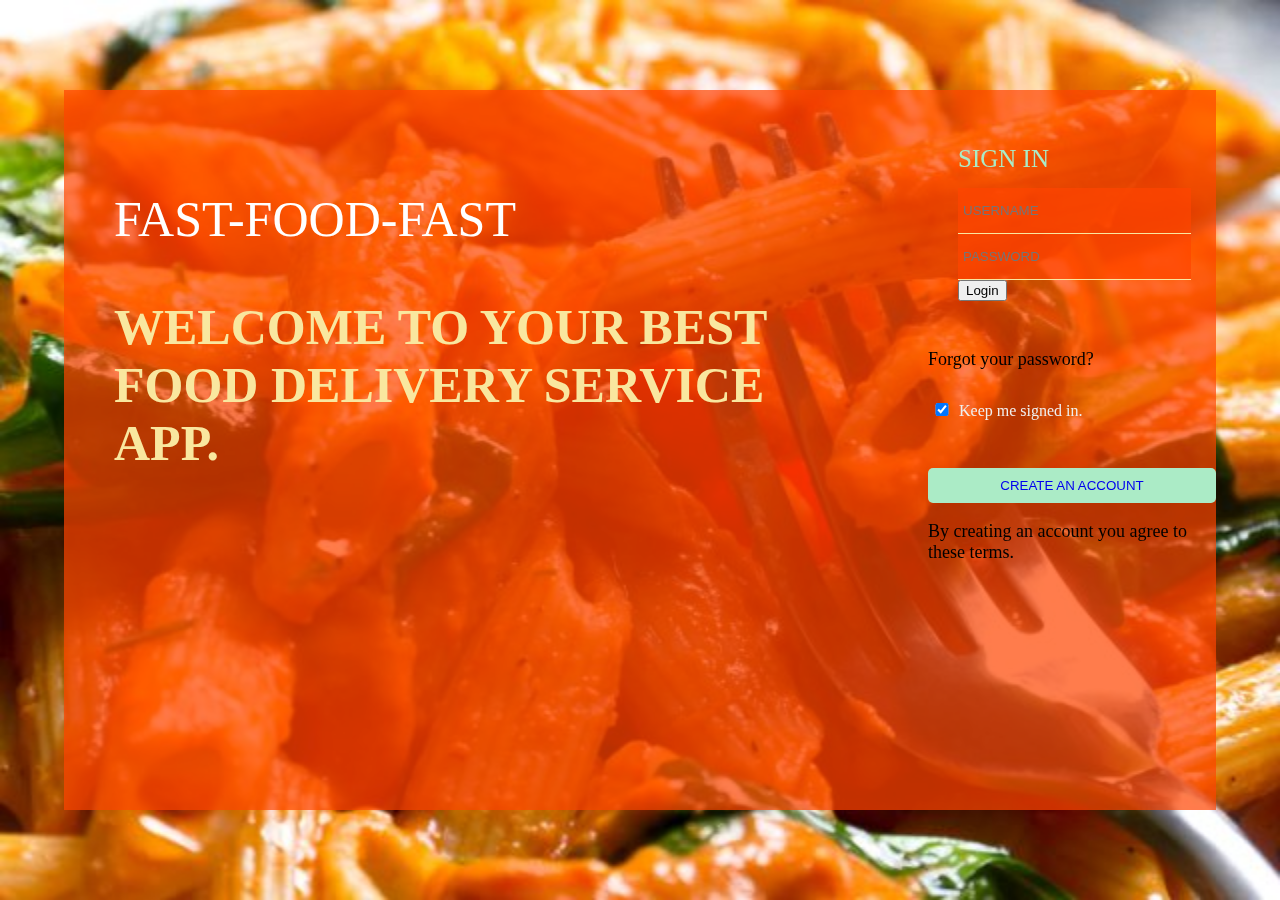
<file: UI/index.html>
<!DOCTYPE html>
<html>
<head>
	<title>Login</title>
	<link rel="stylesheet" type="text/css" href="assets/css/main.css">
	<script type="application/javascript" src="assets/js/main.js"></script>
</head>
<body>
	<img src="assets/images/lib5.jpg" class="bg-img">
	<div class="login-content">
		<div class="info">
			<div class="con">
				<p class="title">Fast-Food-Fast</p>

				<h1 class="head2">WELCOME TO YOUR BEST FOOD DELIVERY SERVICE APP. </h1>

		</div>
			</div>
						<div class="login">
				<form class="login-form">
						<p>SIGN IN</p>
					<div class="form-wrap">
					<input type="text" name="username" placeholder="USERNAME" id="field1">
					</div>

					<div class="form-wrap">
					<input type="password" name="password" placeholder="PASSWORD" id="field2">
					</div>
					<div class="class="form-wrap"">

					<input type="button" value="Login" onclick="Authent()">
					</div>
				</form>
					<div class="form-wrap">
					<p>Forgot your password?</p>
					</div>
					<div class="form-wrap">
					<input type="checkbox" checked name="keep"> <label>Keep me signed in.</label>
					<p><button><a href="signup.html">CREATE AN ACCOUNT</a></button></p>
					<p class="terms">By creating an account you agree to these terms.</p>
					</div>
			</div>
	</div>
</body>
</file>
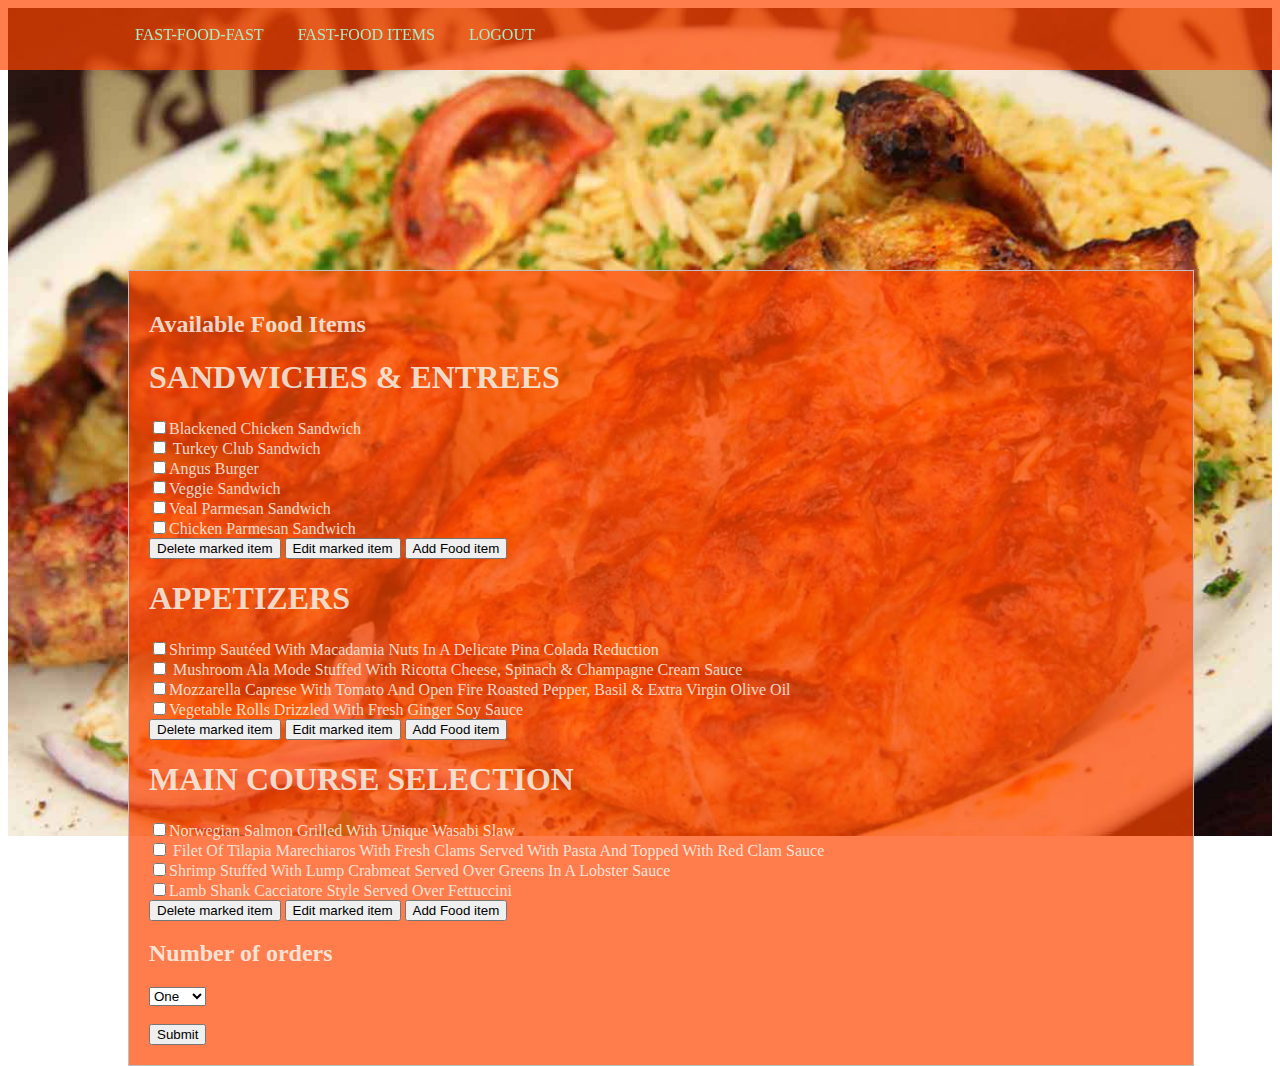
<file: UI/adminedit.html>
<!DOCTYPE html>
<html>
<head>
	<title>Orders</title>
	<link rel="stylesheet" type="text/css" href="assets/css/main.css">
</head>
<body>
	
	<div class="header">
		<ul>
			<li><a href="#">Fast-Food-Fast</a></li>
			<li class="logout-tag"><a href="adminedit.html">Fast-Food Items</a></li>
			<li class="logout-tag"><a href="index.html">logout</a></li>
		</ul>
	</div>

	<img class="ans-img" src="assets/images/ans3.jpg">
	
	<div class="ans-content">
		<div class="">
			<h2>Available Food Items</h2>
			<h1>SANDWICHES & ENTREES</h1>
			<form>
		 <input type="checkbox" name="vehicle1" value="Bike">Blackened Chicken Sandwich<br>
		  <input type="checkbox" name="vehicle2" value="Car"> Turkey Club Sandwich<br>
			<input type="checkbox" name="vehicle2" value="Car">Angus Burger<br>
				 <input type="checkbox" name="vehicle2" value="Car">Veggie Sandwich<br>
				   <input type="checkbox" name="vehicle2" value="Car">Veal Parmesan Sandwich<br>
                       <input type="checkbox" name="vehicle2" value="Car">Chicken Parmesan Sandwich<br>
                          <button type="button" onclick="alert('Marker Item deleted')">Delete marked item</button>
                            <button type="button" onclick="alert('marked item Edited')">Edit marked item</button>
                            <button type="button" onclick="alert('Food Item Added')">Add Food item</button>

					   <h1>APPETIZERS</h1>
			<form>
		 <input type="checkbox" name="vehicle1" value="Bike">Shrimp Sautéed With Macadamia Nuts In A Delicate Pina
Colada Reduction<br>
		  <input type="checkbox" name="vehicle2" value="Car"> Mushroom Ala Mode Stuffed With Ricotta Cheese, Spinach
& Champagne Cream Sauce<br>
			<input type="checkbox" name="vehicle2" value="Car">Mozzarella Caprese With Tomato And Open Fire Roasted
Pepper, Basil & Extra Virgin Olive Oil<br>
                 <input type="checkbox" name="vehicle2" value="Car">Vegetable Rolls Drizzled With Fresh Ginger Soy Sauce<br>
                    <button type="button" onclick="alert('Marker Item deleted')">Delete marked item</button>
                            <button type="button" onclick="alert('marked item Edited')">Edit marked item</button>
                            <button type="button" onclick="alert('Food Item Added')">Add Food item</button>
				   
				  <h1>MAIN COURSE SELECTION</h1>
					<input type="checkbox" name="vehicle1" value="Bike">Norwegian Salmon Grilled With Unique Wasabi Slaw<br>
		  <input type="checkbox" name="vehicle2" value="Car"> Filet Of Tilapia Marechiaros With Fresh Clams Served With
Pasta And Topped With Red Clam Sauce<br>
			<input type="checkbox" name="vehicle2" value="Car">Shrimp Stuffed With Lump Crabmeat Served Over Greens
In A Lobster Sauce<br>
                 <input type="checkbox" name="vehicle2" value="Car">Lamb Shank Cacciatore Style Served Over Fettuccini<br>
                    <button type="button" onclick="alert('Marker Item deleted')">Delete marked item</button>
                            <button type="button" onclick="alert('marked item Edited')">Edit marked item</button>
                            	<button type="button" onclick="alert('Food Item Added')">Add Food item</button>
				  			<form>
 
		</form>
		<h2>Number of orders</h2>
		<form action="">
  <select name="Orders">
    <option value="1">One</option>
    <option value="2">Two</option>
    <option value="3">Three</option>
    <option value="4">Four</option>
  </select>
  <br><br>
  <input type="submit">
</form>
		</div>
		</div>
</body>
</html>
</file>
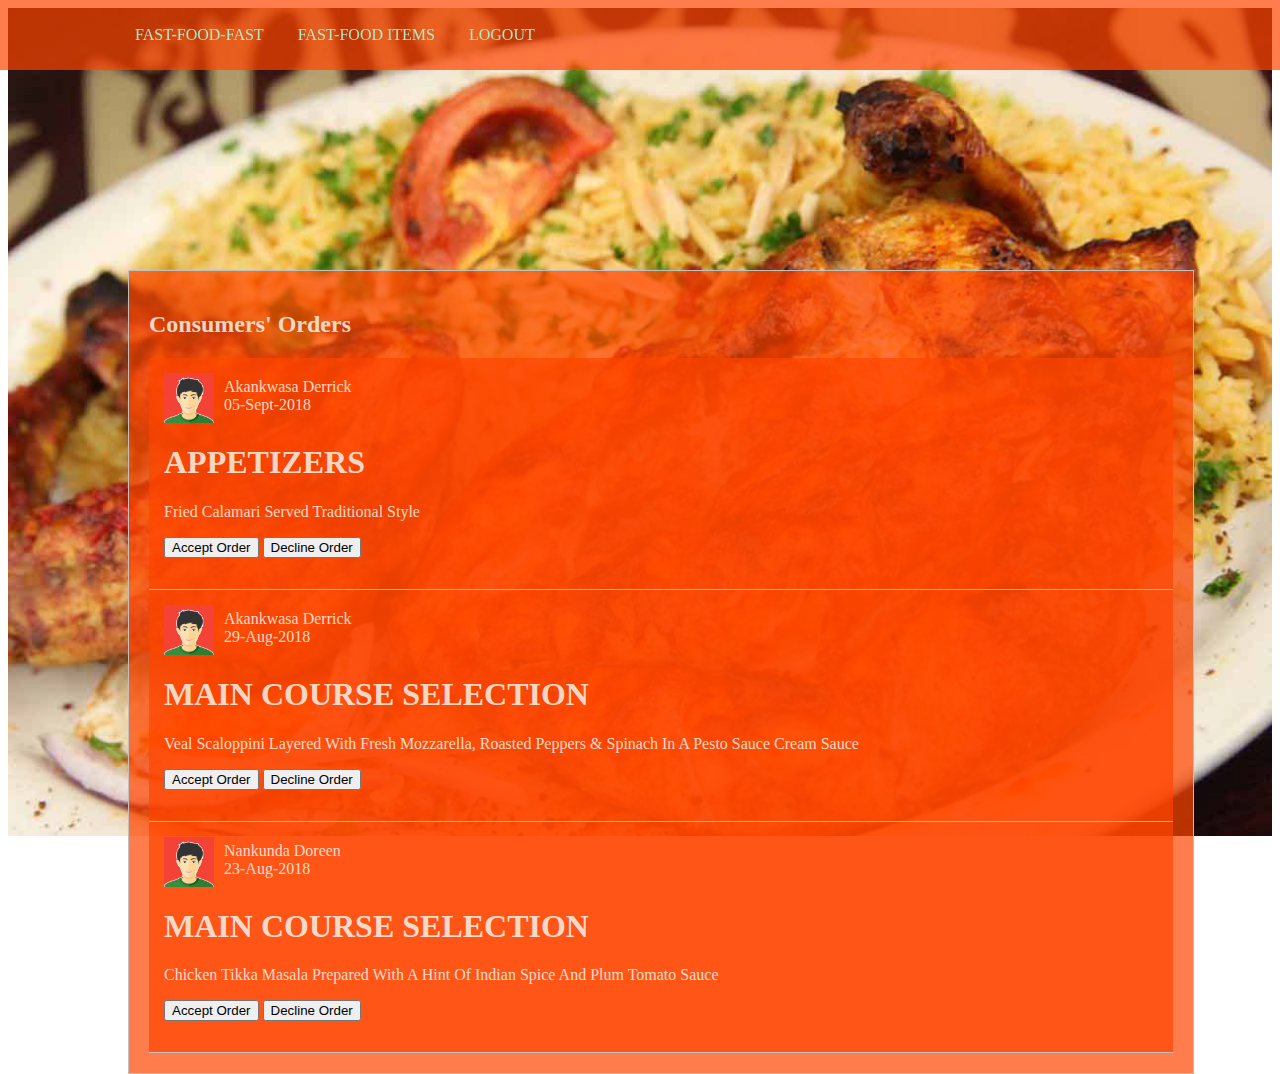
<file: UI/adminpost.html>
<!DOCTYPE html>
<html>
<head>
	<title>Orders</title>
	<link rel="stylesheet" type="text/css" href="assets/css/main.css">
</head>
<body>
	
	<div class="header">
		<ul>
			<li><a href="adminedit.html">Fast-Food-Fast</a></li>
			<li class="logout-tag"><a href="adminedit.html">Fast-Food Items</a></li>
			<li class="logout-tag"><a href="index.html">logout</a></li>
		</ul>
	</div>

	<img class="ans-img" src="assets/images/ans3.jpg">
	
	<div class="ans-content">
		<h2>Consumers' Orders</h2>
		<div class="answers">
						<div class="single-answer">
					<div class="photo">
						<img src="assets/images/avatar.jpg"> 
						<div class="info">
							<ul>
								<li>Akankwasa Derrick</li>
								<li>05-Sept-2018</li>
							</ul>
						</div>
					</div>
					<div>
						<h1>APPETIZERS</h1>
						<p>
						Fried Calamari Served Traditional Style
						</p>
						<p class="label">
							<button type="button" onclick="alert('Order Accepted')">Accept Order</button>
							<button type="button" onclick="alert('Order Declined')">Decline Order</button>
						</p>
						
					</div>
				</div>
			</a>

		
				<div class="single-answer">
					<div class="photo">
						<img src="assets/images/avatar.jpg"> 
						<div class="info">
							<ul>
								<li>Akankwasa Derrick</li>
								<li>29-Aug-2018</li>
							</ul>
						</div>
					</div>
					<div>
						<h1>MAIN COURSE SELECTION</h1>
						<p>
							Veal Scaloppini Layered With Fresh Mozzarella, Roasted
			Peppers & Spinach In A Pesto Sauce Cream Sauce
						</p>
						<p class="label">
							<button type="button" onclick="alert('Order Accepted')">Accept Order</button>
								<button type="button" onclick="alert('Order Declined')">Decline Order</button>
						</p>
					</div>
				</div>
			</a>

		
				<div class="single-answer">
					<div class="photo">
						<img src="assets/images/avatar.jpg"> 
						<div class="info">
							<ul>
								<li>Nankunda Doreen</li>
								<li>23-Aug-2018</li>
							</ul>
						</div>
					</div>
					<div>
						<h1>MAIN COURSE SELECTION</h1>
						<p>
							Chicken Tikka Masala Prepared With A Hint Of Indian
	Spice And Plum Tomato Sauce
						</p>
						<p class="label">
								<button type="button" onclick="alert('Order Accepted')">Accept Order</button>
									<button type="button" onclick="alert('Order Declined')">Decline Order</button>
						</p>
					</div>
				</div>
			</a>
		</div>
	</div>
</body>
</html>
</file>
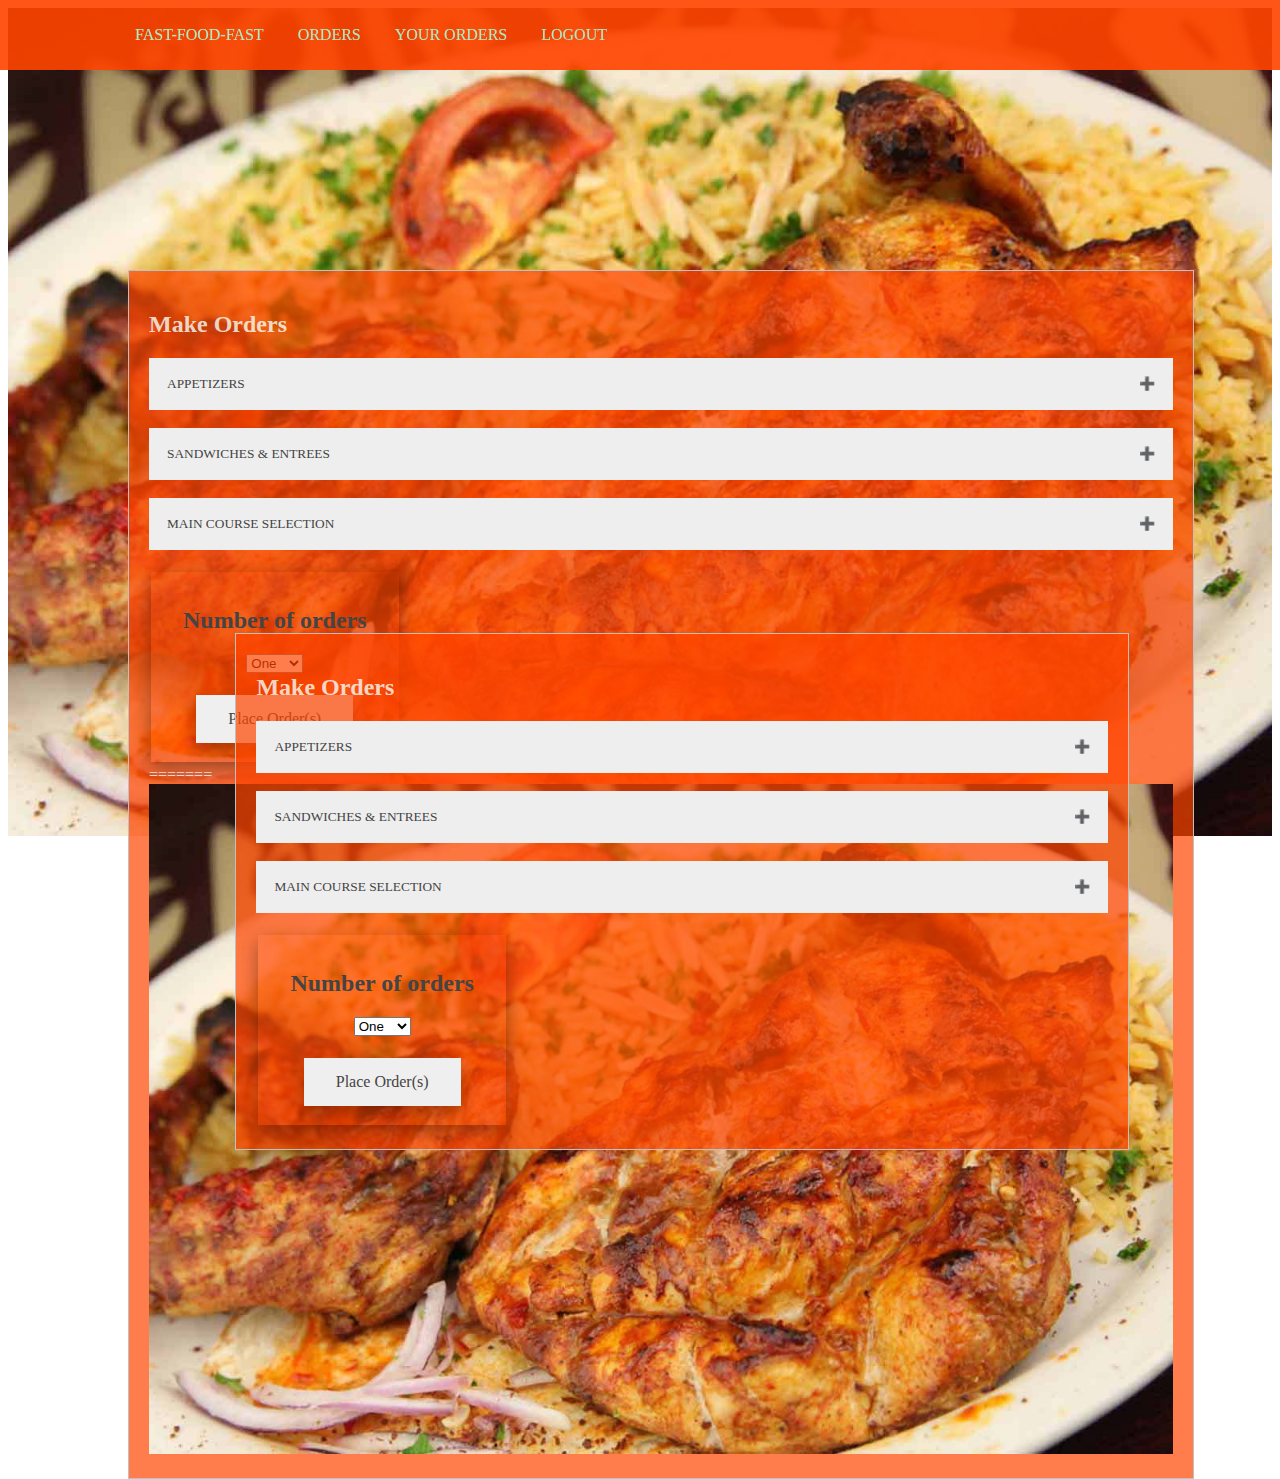
<file: UI/post.html>
<!DOCTYPE html>
<html>
<head>

	<title>Orders</title>
	<link rel="stylesheet" type="text/css" href="assets/css/main.css">

</head>
<body>
	
		
	
	<div class="header">
		<ul>
			<li><a href="post.html">Fast-Food-Fast</a></li>
			<li class="home-tag"><a href="post.html">Orders</a></li>
			<li class="logout-tag"><a href="your.html">Your Orders</a></li>
			<li class="logout-tag"><a href="index.html">logout</a></li>
		</ul>
	</div>

	<img class="ans-img" src="assets/images/ans3.jpg">
	
	<div class="ans-content">
		<div class="">
			<h2>Make Orders</h2>





				<button class="accordion">APPETIZERS</button>
<div class="panel">
 	<form>
		 <input type="checkbox" name="Food" value="Bike">Blackened Chicken Sandwich<br>
		  <input type="checkbox" name="eat" value="Car"> Turkey Club Sandwich<br>
			<input type="checkbox" name="vehicle2" value="Car">Angus Burger<br>
				 <input type="checkbox" name="vehicle2" value="Car">Veggie Sandwich<br>
				   <input type="checkbox" name="vehicle2" value="Car">Veal Parmesan Sandwich<br></br></br>

					   
			</form>
</div> </br></br>

			<button class="accordion">SANDWICHES & ENTREES</button>
		<div class="panel">
			<form>
  			 <input type="checkbox" name="Food" value="Bike">Shrimp Sautéed With Macadamia Nuts In A Delicate Pina
																Colada Reduction<br>
			  <input type="checkbox" name="eat" value="Car"> Mushroom Ala Mode Stuffed With Ricotta Cheese, Spinach
																& Champagne Cream Sauce<br>
			<input type="checkbox" name="eat" value="Car">Mozzarella Caprese With Tomato And Open Fire Roasted
																Pepper, Basil & Extra Virgin Olive Oil<br>
				 <input type="checkbox" name="eat" value="Car">Vegetable Rolls Drizzled With Fresh Ginger Soy Sauce<br></br></br>
				  </form>
		</div> </br></br>


			<button class="accordion">	MAIN COURSE SELECTION</button>
			<div class="panel">
		<form>	
		<input type="checkbox" name="Food" value="Bike">Norwegian Salmon Grilled With Unique Wasabi Slaw<br>
		  <input type="checkbox" name="eat" value="Car"> Filet Of Tilapia Marechiaros With Fresh Clams Served With
																Pasta And Topped With Red Clam Sauce<br>
			<input type="checkbox" name="eat" value="Car">Shrimp Stuffed With Lump Crabmeat Served Over Greens
																In A Lobster Sauce<br>
				 <input type="checkbox" name="eat" value="Car">Lamb Shank Cacciatore Style Served Over Fettuccini<br></form></br></br>
		</div></br></br>


		<script>
					var acc = document.getElementsByClassName("accordion");
					var i;

					for (i = 0; i < acc.length; i++) {
						acc[i].addEventListener("click", function() {
							this.classList.toggle("active");
							var panel = this.nextElementSibling;
							if (panel.style.display === "block") {
								panel.style.display = "none";
							} else {
								panel.style.display = "block";
							}
						});
					}
		</script>
							
	<div class="button button1" >
					<h2 >Number of orders</h2>
				<form action="">
		<select name="Orders">
			<option value="1">One</option>
			<option value="2">Two</option>
			<option value="3">Three</option>
			<option value="4">Four</option>
		</select>
		<br><br>
	<button class="button button1">Place Order(s)</button>
		</form>
	</div>
		</div>
	</body>
=======
<!DOCTYPE html>
<html>
<head>

	<title>Orders</title>
	<link rel="stylesheet" type="text/css" href="assets/css/main.css">

</head>
<body>
	
		
	
	<div class="header">
		<ul>
			<li><a href="post.html">Fast-Food-Fast</a></li>
			<li class="home-tag"><a href="post.html">Orders</a></li>
			<li class="logout-tag"><a href="your.html">Your Orders</a></li>
			<li class="logout-tag"><a href="index.html">logout</a></li>
		</ul>
	</div>

	<img class="ans-img" src="assets/images/ans3.jpg">
	
	<div class="ans-content">
		<div class="">
			<h2>Make Orders</h2>





				<button class="accordion">APPETIZERS</button>
<div class="panel">
 	<form>
		 <input type="checkbox" name="food" value="eat">Blackened Chicken Sandwich<br>
		  <input type="checkbox" name="food" value="eat"> Turkey Club Sandwich<br>
			<input type="checkbox" name="food" value="eat">Angus Burger<br>
				 <input type="checkbox" name="food" value="eat">Veggie Sandwich<br>
				   <input type="checkbox" name="food" value="eat">Veal Parmesan Sandwich<br></br></br>

					   
			</form>
</div> </br></br>

			<button class="accordion">SANDWICHES & ENTREES</button>
		<div class="panel">
			<form>
  			 <input type="checkbox" name="Food" value="eat">Shrimp Sautéed With Macadamia Nuts In A Delicate Pina
																Colada Reduction<br>
			  <input type="checkbox" name="food" value="eat"> Mushroom Ala Mode Stuffed With Ricotta Cheese, Spinach
																& Champagne Cream Sauce<br>
			<input type="checkbox" name="food" value="eat">Mozzarella Caprese With Tomato And Open Fire Roasted
																Pepper, Basil & Extra Virgin Olive Oil<br>
				 <input type="checkbox" name="food" value="eat">Vegetable Rolls Drizzled With Fresh Ginger Soy Sauce<br></br></br>
				  </form>
		</div> </br></br>


			<button class="accordion">	MAIN COURSE SELECTION</button>
			<div class="panel">
		<form>	
		<input type="checkbox" name="food" value="eat">Norwegian Salmon Grilled With Unique Wasabi Slaw<br>
		  <input type="checkbox" name="food" value="eat"> Filet Of Tilapia Marechiaros With Fresh Clams Served With
																Pasta And Topped With Red Clam Sauce<br>
			<input type="checkbox" name="food" value="eat">Shrimp Stuffed With Lump Crabmeat Served Over Greens
																In A Lobster Sauce<br>
				 <input type="checkbox" name="food" value="eat">Lamb Shank Cacciatore Style Served Over Fettuccini<br></form></br></br>
		</div></br></br>


		<script>
					var acc = document.getElementsByClassName("accordion");
					var i;

					for (i = 0; i < acc.length; i++) {
						acc[i].addEventListener("click", function() {
							this.classList.toggle("active");
							var panel = this.nextElementSibling;
							if (panel.style.display === "block") {
								panel.style.display = "none";
							} else {
								panel.style.display = "block";
							}
						});
					}
		</script>
							
	<div class="button button1" >
					<h2 >Number of orders</h2>
				<form action="">
		<select name="Orders">
			<option value="1">One</option>
			<option value="2">Two</option>
			<option value="3">Three</option>
			<option value="4">Four</option>
		</select>
		<br><br>
	<button class="button button1">Place Order(s)</button>
		</form>
	</div>
		</div>
	</body>
</html>
</file>
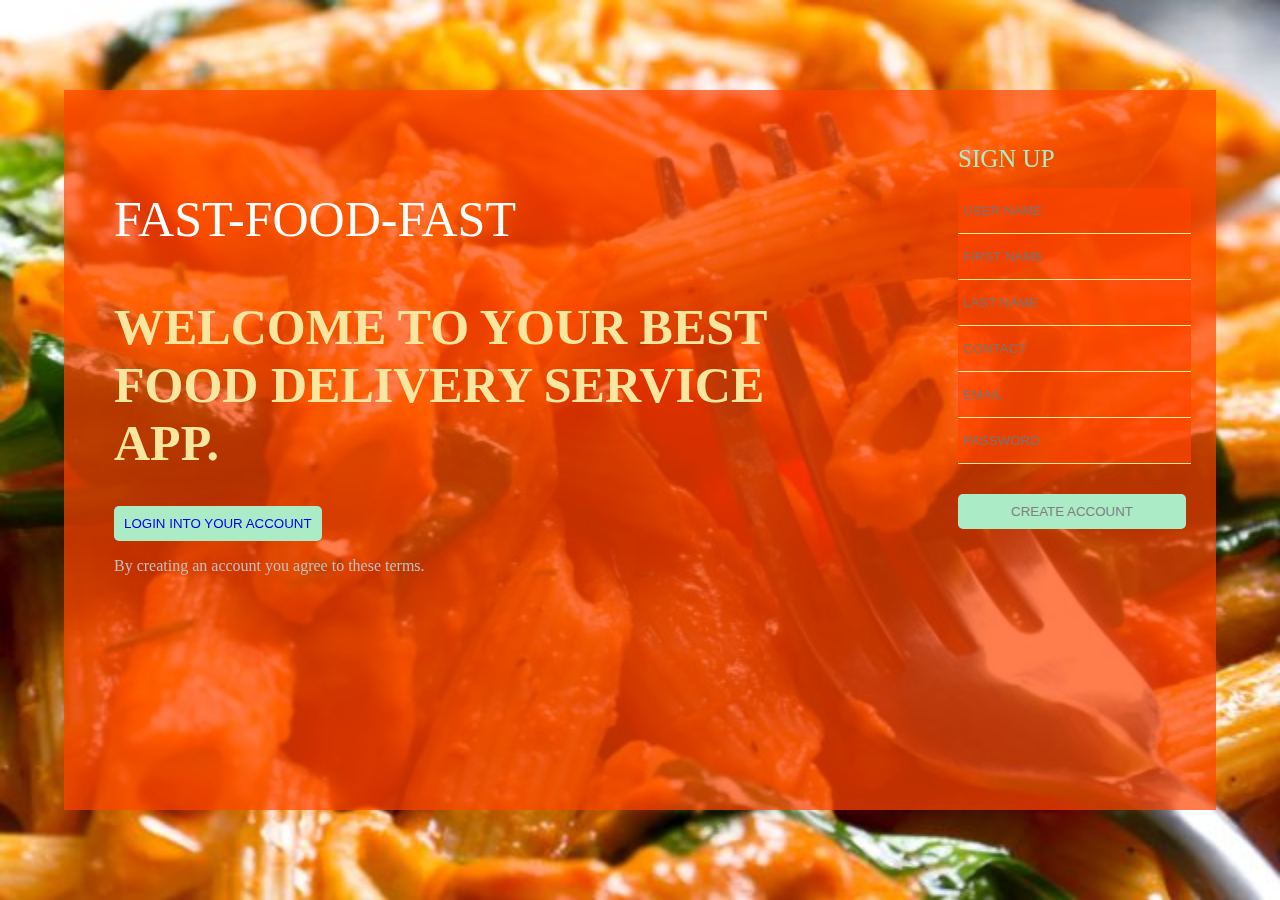
<file: UI/signup.html>
<!DOCTYPE html>
<html>
<head>
	<title>Login</title>
	<link rel="stylesheet" type="text/css" href="assets/css/main.css">
</head>
<body>
	<img src="assets/images/lib5.jpg" class="bg-img">
	<div class="login-content">
		<div class="info">
			<div class="con">
				<p class="title">Fast-Food-Fast</p>
				<h1 class="head2">WELCOME TO YOUR BEST FOOD DELIVERY SERVICE APP. </h1>
				<p><button><a href="index.html">LOGIN INTO YOUR ACCOUNT</a></button></p>
				<p class="terms">By creating an account you agree to these terms.</p>
			</div>
		</div>


		<div class="login">
			<form class="login-form">
				<p>SIGN UP</p>
				<div class="form-wrap">
					<input type="text" name="username" placeholder="USER NAME" id="field1">
				</div>

				<div class="form-wrap">
					<input type="text" name="firstname" placeholder="FIRST NAME" id="field1">
				</div>

				<div class="form-wrap">
					<input type="text" name="lastname" placeholder="LAST NAME" id="field1">
				</div>

				<div class="form-wrap">
					<input type="text" name="contact" placeholder="CONTACT" id="field1">
				</div>

				<div class="form-wrap">
					<input type="text" name="email" placeholder="EMAIL" id="field1">
				</div>

				<div class="form-wrap">
					<input type="password" name="password" placeholder="PASSWORD" id="field1">
				</div>


				<div class="form-wrap">
					<button>CREATE ACCOUNT</button>
				</div>
			</form>
		</div>
	</div>
</body>
</html>
</file>
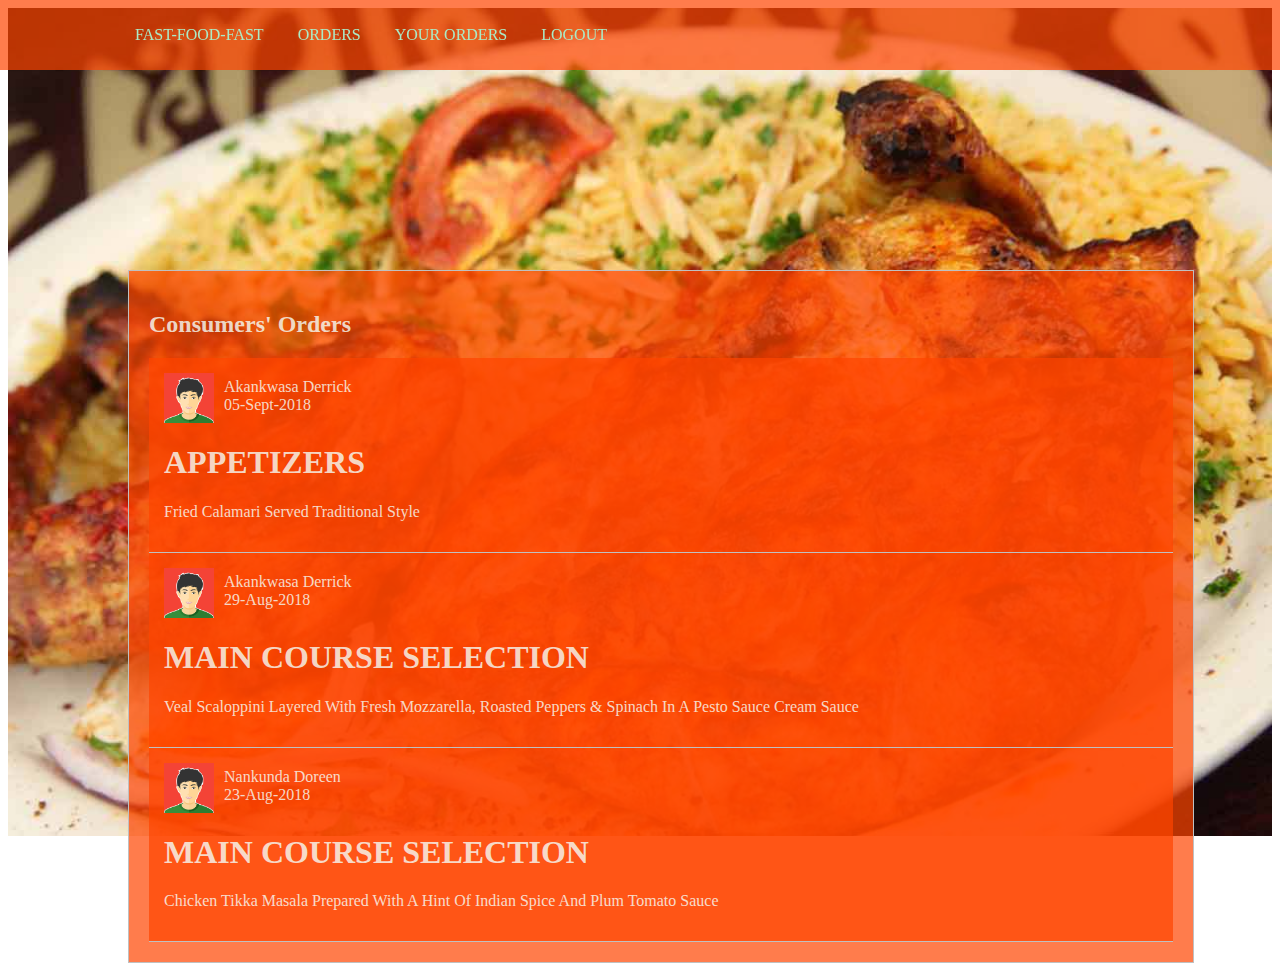
<file: UI/your.html>
<!DOCTYPE html>
<html>
<head>
	<title>YourOrders</title>
	<link rel="stylesheet" type="text/css" href="assets/css/main.css">
</head>
<body>
	
	<div class="header">
		<ul>
			<li><a href="post.html">Fast-Food-Fast</a></li>
			
		<li class="home-tag"><a href="post.html">Orders</a></li>
			<li class="logout-tag"><a href="your.html">Your Orders</a></li>
			<li class="logout-tag"><a href="index.html">logout</a></li>
		</ul>
	</div>

	<img class="ans-img" src="assets/images/ans3.jpg">
	<div class="ans-content">
		<h2>Consumers' Orders</h2>
		<div class="answers">
						<div class="single-answer">
					<div class="photo">
						<img src="assets/images/avatar.jpg"> 
						<div class="info">
							<ul>
								<li>Akankwasa Derrick</li>
								<li>05-Sept-2018</li>
							</ul>
						</div>
					</div>
					<div>
						<h1>APPETIZERS</h1>
						<p>
						Fried Calamari Served Traditional Style
						</p>
						
						
					</div>
				</div>
			</a>

		
				<div class="single-answer">
					<div class="photo">
						<img src="assets/images/avatar.jpg"> 
						<div class="info">
							<ul>
								<li>Akankwasa Derrick</li>
								<li>29-Aug-2018</li>
							</ul>
						</div>
					</div>
					<div>
						<h1>MAIN COURSE SELECTION</h1>
						<p>
							Veal Scaloppini Layered With Fresh Mozzarella, Roasted
			Peppers & Spinach In A Pesto Sauce Cream Sauce
						</p>
					
					</div>
				</div>
			</a>

		
				<div class="single-answer">
					<div class="photo">
						<img src="assets/images/avatar.jpg"> 
						<div class="info">
							<ul>
								<li>Nankunda Doreen</li>
								<li>23-Aug-2018</li>
							</ul>
						</div>
					</div>
					<div>
						<h1>MAIN COURSE SELECTION</h1>
						<p>
							Chicken Tikka Masala Prepared With A Hint Of Indian
	Spice And Plum Tomato Sauce
						</p>
										</div>
				</div>
			</a>
		</div>
	</div>
</body>
</html>
</file>
<file: UI/assets/css/main.css>
.h2 {

 font-family: 'Flamenco', cursive;

}
.button {
    background-color: #4; /* Green */
    border: none;
   color: #444;
    padding: 15px 32px;
    text-align: center;
    text-decoration: none;
    display: inline-block;
    font-size: 16px;
    margin: 4px 2px;
    cursor: pointer;
    -webkit-transition-duration: 0.4s; /* Safari */
	transition-duration: 0.4s;
	font-family: 'Flamenco', cursive;
}

.button1 {
    box-shadow: 0 8px 16px 0 rgba(0,0,0,0.2), 0 6px 20px 0 rgba(0,0,0,0.19);
}

/* Style the buttons that are used to open and close the accordion panel */
.accordion {
    background-color: #eee;
    color: #444;
    cursor: pointer;
    padding: 18px;
    width: 100%;
    text-align: left;
    border: none;
    outline: none;
	transition: 0.4s;
		font-family: 'Flamenco', cursive;
}

/* Add a background color to the button if it is clicked on (add the .active class with JS), and when you move the mouse over it (hover) */
.active, .accordion:hover {
    background-color: #ccc;
}

/* Style the accordion panel. Note: hidden by default */
.panel {
    padding: 0 18px;
    background-color: white;
    display: none;
	overflow: hidden;
		font-family: 'Flamenco', cursive;
}
.accordion:after {
    content: '\02795'; /* Unicode character for "plus" sign (+) */
    font-size: 13px;
    color: #777;
    float: right;
    margin-left: 5px;
}

.active:after {
    content: "\2796"; /* Unicode character for "minus" sign (-) */
}

.panel {
    padding: 0 18px;
    background-color:white;
	max-height: 10;
	color: #000000;
	overflow: hidden;
	transition: max-height 0.2s ease-out;
		font-family: 'Flamenco', cursive;
}

img.bg-img{
	position: fixed;
	top: 0px;
	left: 0px;
	width: 100%;
	height: 100%;
	z-index: 9;
}

div.login-content{
	position: fixed;
	top: 10%;
	left: 5%;
	right: 5%;
	z-index: 99;
	width: 90%;
	height: 80%;
	background-color: rgba(255, 69, 0, 0.7);
	overflow: unset;
}

div.login-content div.info{
	width: 75%;
	height: 100%;
	float: left;
}

div.login-content div.login{
	width: 25%;
	height: 100%;
	float: left;
}

form.login-form{
	padding: 30px;
}

form.login-form p{
	font-family: 'Flamenco', cursive;
	font-size: 25px;
	margin-bottom: 15px;
	padding-bottom: 0px;
	color: #ABEBC6;
}

div.form-wrap{
	display: block;
}

div.form-wrap input#field1{
	border: none;
	background-color:rgba(255, 69, 0, 0.7);
	padding: 15px 0px 15px 5px;
	/*color: #F9E79F;*/
	border-bottom: 1px solid #F9E79F;
	width: 100%;
}

div.form-wrap input#field2{
	border: none;
	background-color:rgba(255, 69, 0, 0.7);
	padding: 15px 0px 15px 5px;
	/*color: #F9E79F;*/
	border-bottom: 1px solid #F9E79F;
	width: 100%;
}
div.form-wrap input[type="checkbox"]{
	margin-top: 15px;
	border: none;
	width: 20px;
}

div.form-wrap label{
	color: #efefef;
}

div.form-wrap button{
	width: 100%;
	margin-top: 30px;
	padding: 10px 5px 10px 5px;
	border-radius: 5px;
	border: none;
	color: gray;
	background-color: #ABEBC6;
}

div.form-wrap button a{
	text-decoration: none;
}

div.form-wrap p{
	font-size: 18px;
	font-family: 'Flamenco', cursive;

}

div.info .con{
	padding: 50px;
}

div.info .title{
	color: white;
	text-transform: uppercase;
	font-size: 50px;
	font-family: 'Flamenco', cursive;
}

div.info .head1{
	margin-top: 140px;
	font-size: 25px;
	font-family: 'Flamenco', cursive;
	margin-bottom: 15px;
	padding-bottom: 0px;
	color: #ABEBC6;
}

div.info .head2{
	font-size: 50px;
	font-family: 'Flamenco', cursive;
	color: #F9E79F;
	padding-top: 0px;
	margin-top: 0px;
}

div.info button{
	padding: 10px 10px 10px 10px;
	border-radius: 5px;
	border: none;
	color: gray;
	background-color: #ABEBC6;
}

div.info button a{
	text-decoration: none;
}

div.info p.terms{
	color: silver;
}

img.ans-img{
	position: relative;
	top: 0px;
	left: 0px;
	width: 100%;
	height: 100%;
	z-index: 9;
	 max-width: 100%;
    height: auto;

}

div.ans-content{
	position: absolute;
	top: 30%;
	left: 10%;
	background-color: rgba(255, 69, 0, 0.7);
	z-index: 99;
	width: 80%;
	color: rgba(245, 255, 250, 0.8);
	padding: 20px;
	border: 1px solid silver;
	margin-bottom: 30px;
	font
}

div.question h1{
	text-transform: uppercase;
}

div.question p.label label{
	margin-right: 15px;
}

div.answers{
	overflow: auto;
	background-color:rgba(255, 69, 0, 0.7);
}

div.answers a{
	text-decoration: none;
	color: black;
}

div.answers a:hover{
	text-decoration: none;
	color: #2980B9;
}

div.single-answer{
	border-bottom: 1px solid silver;
	padding: 15px;
}

div.single-answer div.photo{
	overflow: auto;
}
div.single-answer div.photo img{
	width: 50px;
	float: left;
}

div.single-answer div.photo div.info{
	float: left;
}

div.single-answer div.photo div.info ul{
	list-style: none;
	margin: 0px;
	padding: 5px 10px;
}

div.post{
	margin-top: 30px;
	width: 100%;
}

div.post input{
	width: 98.8%;
	margin-bottom: 10px;
	padding: 10px 5px;
}

div.post textarea{
	width: 98%;
	padding: 10px;
	height: 150px;
}

div.post button{
	margin-top: 10px;
	padding: 10px 10px 10px 10px;
	border-radius: 5px;
	border: none;
	color: gray;
	background-color: rgba(255, 69, 0, 0.7);	
}

div.header{
	position: fixed;
	top: 0%;
	left: 0%;
	width: 100%;
	background-color:rgba(255, 69, 0, 0.7);
	z-index: 999;
	padding: 10px 0px;
}

div.header ul{
	list-style: none;
}

div.header ul li{
	display: inline;
	text-transform: uppercase;
	margin-left: 95px;
}

div.header ul li input{
	padding: 10px 5px;
	border-radius: 5px;
	border-top-right-radius: 0px;
	border-bottom-right-radius: 0px;
	width: 220px;
	border: 1px solid #F9E79F;
	color: white;
	background-color: rgba(0, 0, 0, 0.8);
	margin-right: 0px;
}

div.header ul li button, div.header ul li button a, div.header ul li button a:hover{
	margin-top: 10px;
	padding: 10px 5px 10px 5px;
	border-radius: 5px;
	border-top-left-radius: 0px;
	border-bottom-left-radius: 0px;
	border: none;
	color: gray;
	background-color: rgba(255, 69, 0, 0.7);
	margin-left: 0px;
	font-family: 'Flamenco', cursive;

}

div.header ul li a{
	color: #ABEBC6;
	text-decoration: none;
	font-family: 'Flamenco', cursive;

}

div.header ul li.logout-tag, div.header ul li.home-tag{
	margin-left: 30px;
	font-family: 'Flamenco', cursive;

}
</file>
